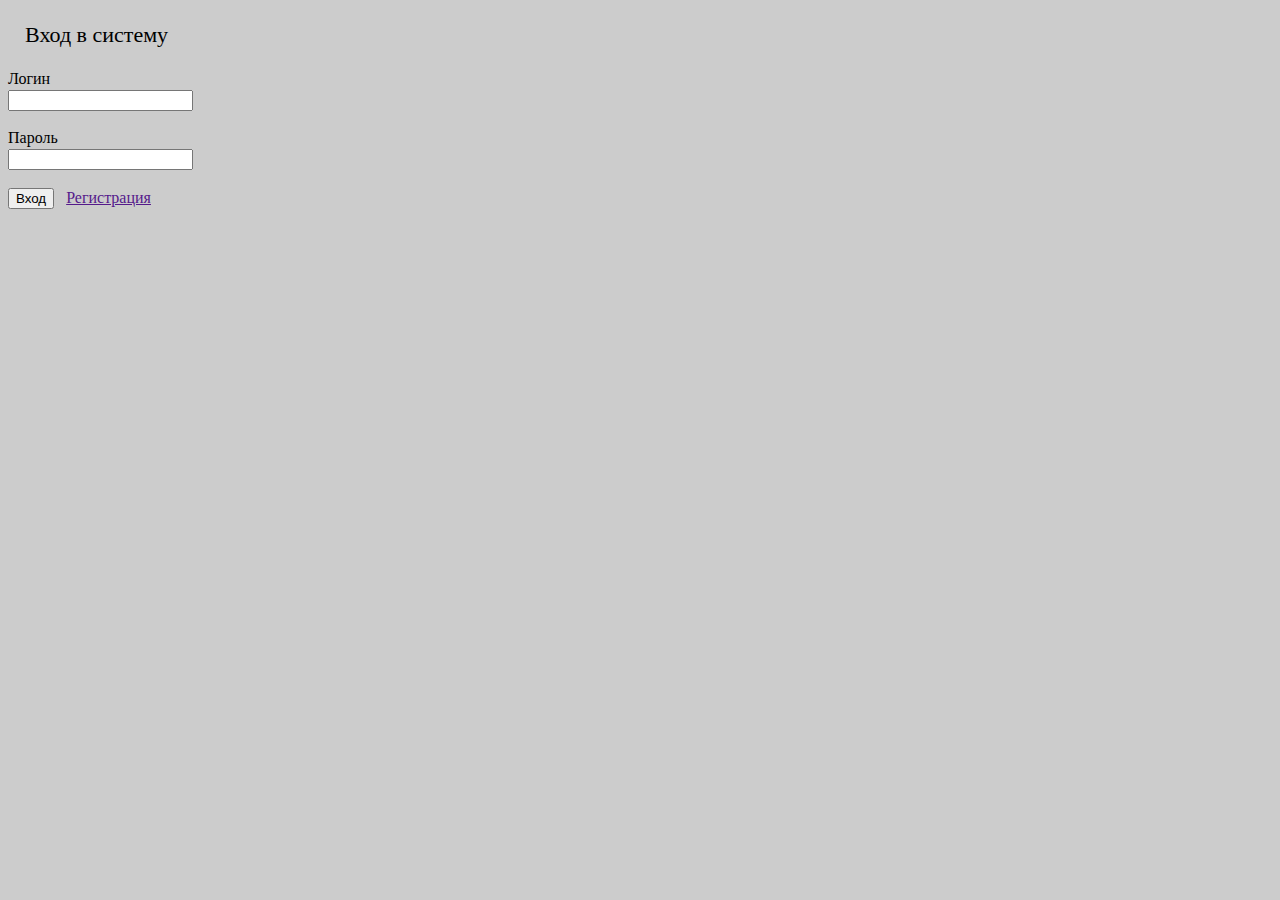
<file: htm/index.html>
<!DOCTYPE html>
<html>
<head>
	<meta charset="utf-8">
	<link rel="stylesheet" type="text/css" href="../css/style.css">
	<title></title>
</head>
<body>
	<div class="login_form">
		<p class="entry_text_mes">Вход в систему</p>
		<form>
			<p class="labels">Логин</p>
			<input type="text" name ="username" class="part_form"><br>
			<p class="labels">Пароль</p>
			<input type="password" name="userpassword" class="part_form">
			<p></p>
			<input type="submit" name="button_submit" value="Вход">
			<a href="" class="href_reg">Регистрация</a>
		</form>
	</div>
</body>
</html>
</file>
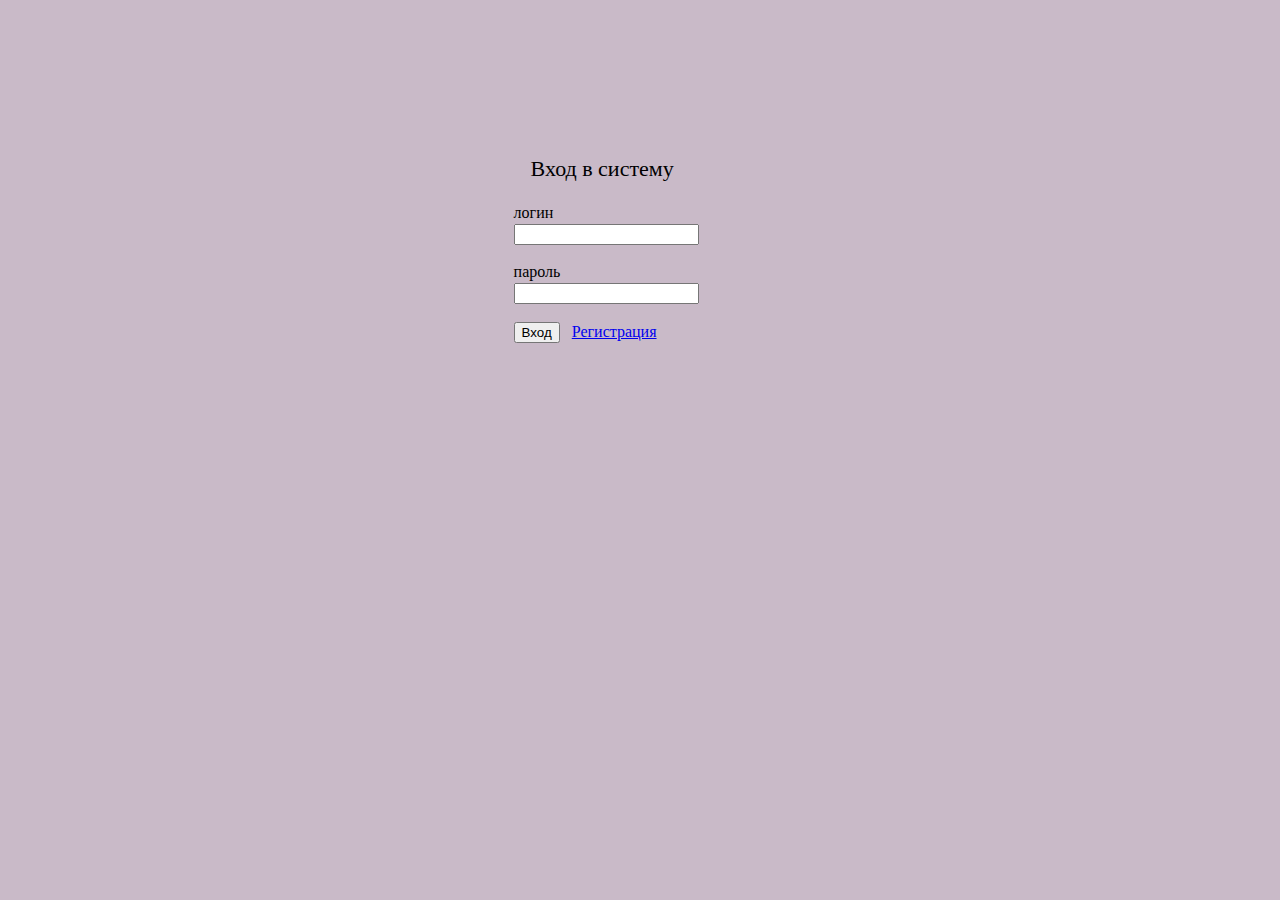
<file: site/index.html>
<!DOCTYPE html>
<html>
<head>
	<meta charset="utf-8">
	<link rel="stylesheet" type="text/css" href="styles/style.css">
	<title>Вход</title>
</head>
<body>
	<div class="form_style">
		<p class="entry_text_mes">Вход в систему</p>
		<form id="login_form">
			<p class="labels">логин</p>
			<input type="text" name ="user_login" class="part_form"><br>
			<p class="labels">пароль</p>
			<input type="password" name="user_password" class="part_form" id = "password">
			<p></p>
			<input type="submit" name="button_submit" value="Вход">
			<a href="register.html" class="href_reg">Регистрация</a>
		</form>
		<p id="warning_message"></p>
	</div>
	<script src="https://ajax.googleapis.com/ajax/libs/jquery/3.6.0/jquery.min.js"></script>
	<script src="scripts/general_script.js"></script>
	<script src="scripts/login_script.js"></script>
</body>
</html>
</file>
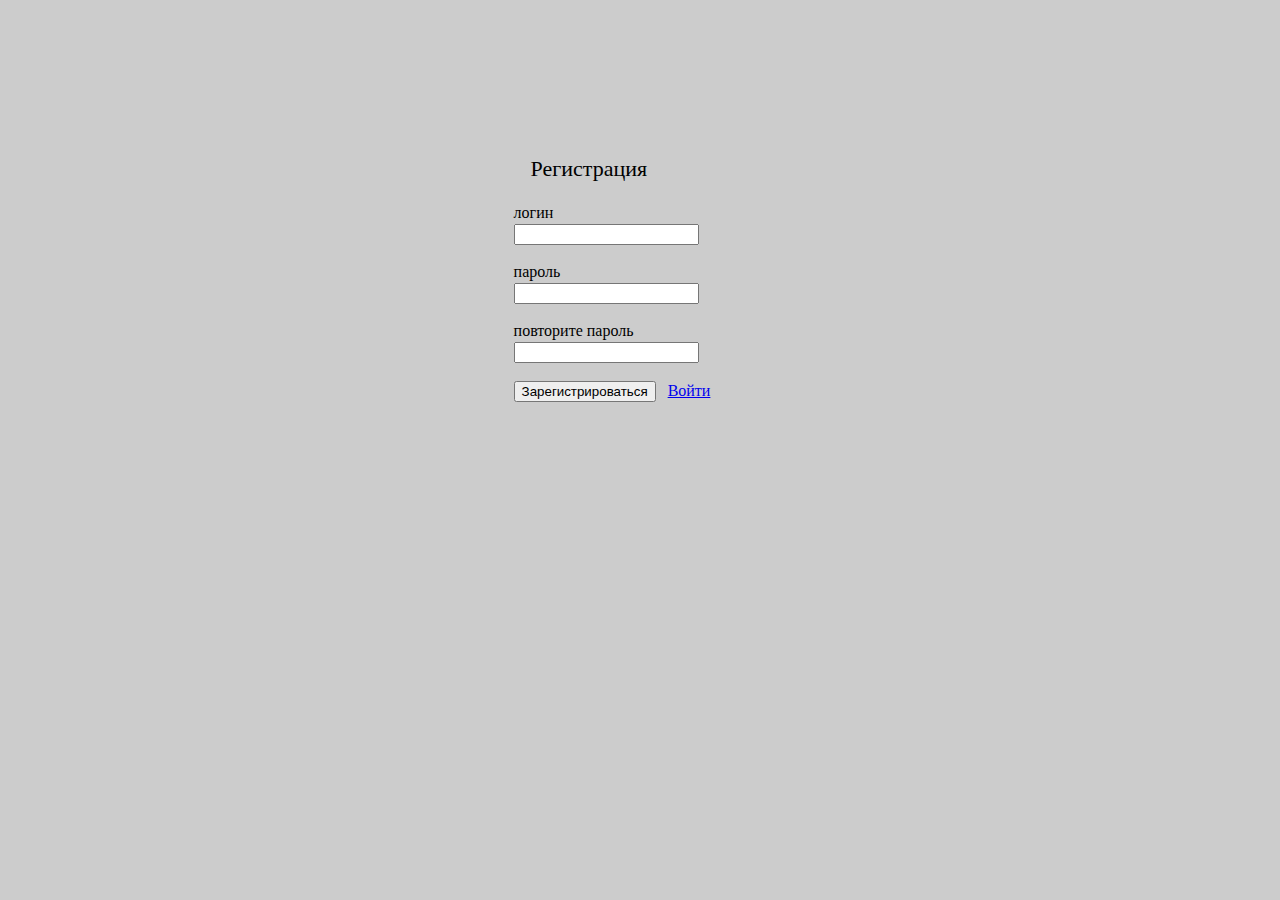
<file: htm/register.html>
<!DOCTYPE html>
<html>
<head>
	<meta charset="utf-8">
	<link rel="stylesheet" type="text/css" href="../css/style.css">
	<title>Регистрация</title>
</head>
<body>
	<div class="form_style">
		<p class="entry_text_mes">Регистрация</p>
		<form>
			<p class="labels">логин</p>
			<input type="text" name ="username" class="part_form"><br>
			<p class="labels">пароль</p>
			<input type="password" name="userpassword" class="part_form">
			<p class="labels">повторите пароль</p>
			<input type="password" name="userpassword" class="part_form">
			<p></p>
			<input type="submit" name="button_submit" value="Зарегистрироваться">
			<a href="index.html" class="href_reg">Войти</a>
		</form>
	</div>
</body>
</html>
</file>
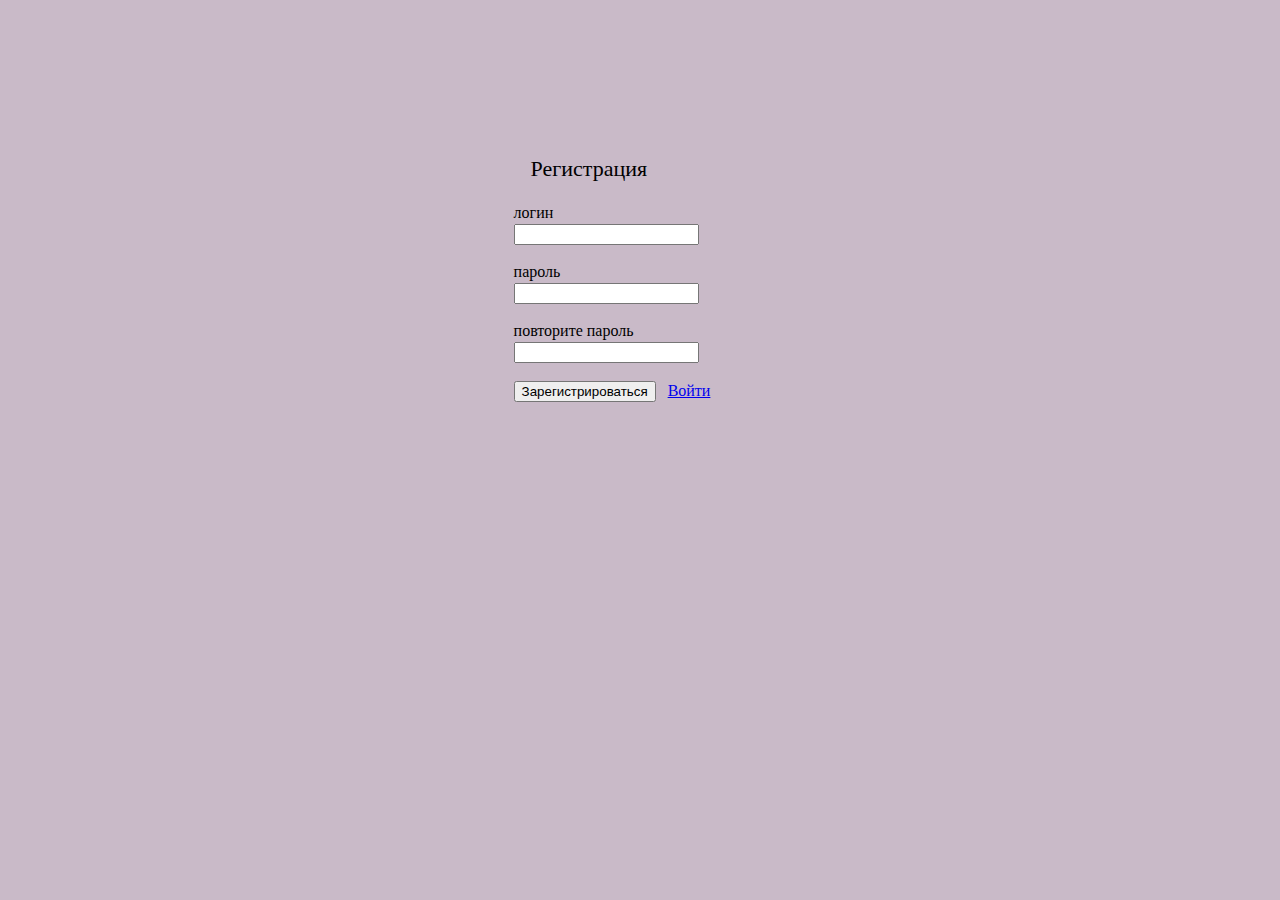
<file: site/register.html>
<!DOCTYPE html>
<html>
<head>
	<meta charset="utf-8">
	<link rel="stylesheet" type="text/css" href="styles/style.css">
	<title>Регистрация</title>
</head>
<body>
	<div class="form_style">
		<p class="entry_text_mes">Регистрация</p>
		<form id="register_form">
			<p class="labels">логин</p>
			<input type="text" name ="user_name" class="part_form"><br>
			<p class="labels">пароль</p>
			<input type="password" name="user_password" class="part_form">
			<p class="labels">повторите пароль</p>
			<input type="password" name="user_password_replay" class="part_form">
			<p></p>
			<input type="submit" name="button_submit" value="Зарегистрироваться">
			<a href="index.html" class="href_reg">Войти</a>
		</form>
		<p id="warning_message"></p>
		<script src="https://ajax.googleapis.com/ajax/libs/jquery/3.6.0/jquery.min.js"></script>
		<script src="scripts/general_script.js"></script>
		<script src="scripts/register_script.js"></script>
	</div>
</body>
</html>
</file>
<file: css/style.css>
body {
	background-color: #ccc;
}

.form_style {
	margin-left: 40%;
	margin-right: 25%;
	padding-top: 10%;
}

.part_form {
	margin-bottom: 2px;
}

.entry_text_mes {
	white-space: nowrap;
	font-size: 22px;
	margin-left: 17px;
}

.href_reg {
	white-space: nowrap;
	padding-left: 8px;
}

.labels {
	margin-bottom: 2px;
}
</file>
<file: site/styles/style.css>
body {
	background-color: #c9bac8;
}

.form_style {
	margin-left: 40%;
	margin-right: 25%;
	padding-top: 10%;
}

.part_form {
	margin-bottom: 2px;
}

.entry_text_mes {
	white-space: nowrap;
	font-size: 22px;
	margin-left: 17px;
}

.href_reg {
	white-space: nowrap;
	padding-left: 8px;
}

.labels {
	margin-bottom: 2px;
}

#warning_message {
	white-space: nowrap;
}
</file>
